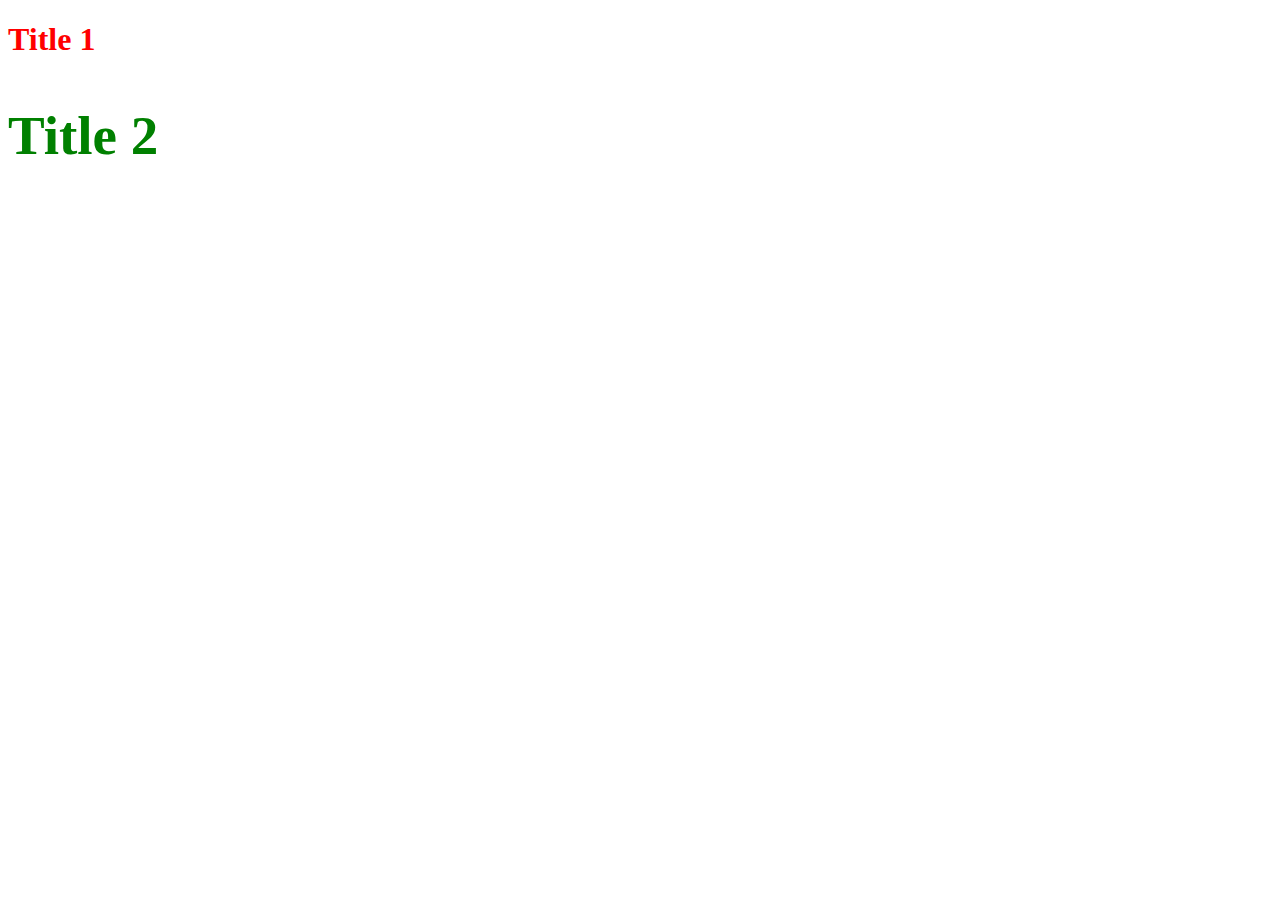
<file: index.html>
<!doctype html>
<html lang="en">
  <head>
    <meta charset="UTF-8" />
    <meta name="viewport" content="width=device-width, initial-scale=1.0" />
    <title>Intro</title>
    <style>
      h1 {
        color: red;
      }

      h2 {
        color: green;
        font-size: 55px;
      }
    </style>

    <script>
      console.log("Hello Console.");

      console.log(5 + 8);
      console.log(66 * 44);

      var salary2000 = 5000;
      let salary2 = 10000;
      const TAX = 1.2;

      let income = 6900;

      let name = "Joy Is Coming";
      let post = "Accountant";

      let totalAmountSpent = 77;
      let total_amount_spent = 88;
      let dot;
      let empty = null;

      let fName = "James";
      let lName = "Bond";
      let space = " ";
      let age = 10;

      console.log(fName + space + lName);

      let info = "My name is " + fName + " " + lName + " and I'm 10 years old";

      console.log(info);

      console.log(`My name is ${fName} ${lName} and I'm ${age} old  `);

      let score1 = 45;
      let score2 = 56;
      let score3 = 66;
      let score4 = 99;
      let score5 = 23;

      let avg = (score1 + score2 + score3 + score4 + score5) / 5;
      console.log("Average = " + avg);

      let studentScores = [45, 56, 66, 99, 23];

      console.log("Higest Score = " + score4);
      console.log("Lowest = " + studentScores[0]);

      let avg2 =
        (studentScores[0] +
          studentScores[1] +
          studentScores[2] +
          studentScores[3] +
          studentScores[4]) /
        studentScores.length;

      console.log("Total Number of elements =" + studentScores.length);
      console.log(avg2);
    </script>
  </head>
  <body>
    <h1>Title 1</h1>

    <h2>Title 2</h2>
  </body>
</html>
</file>
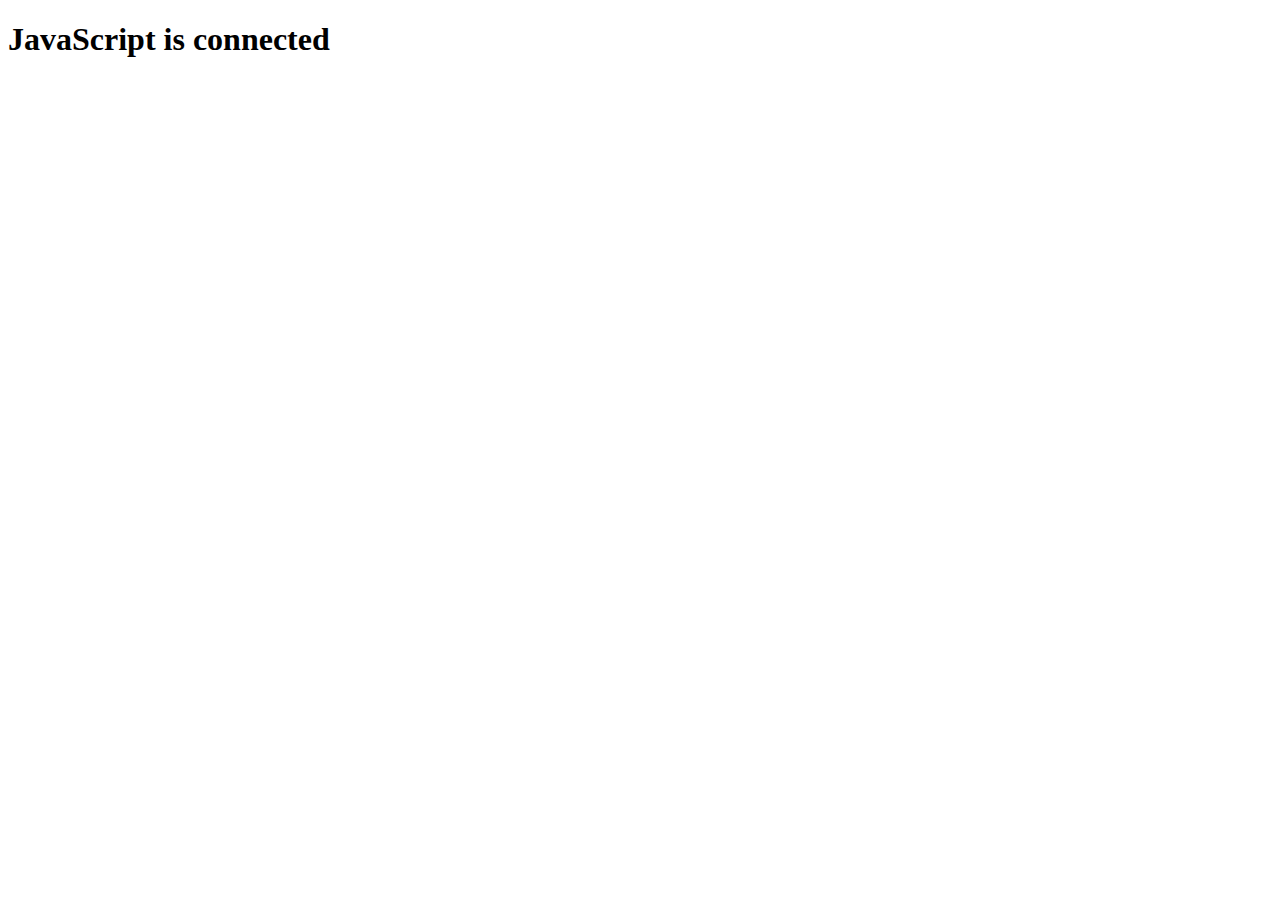
<file: Assignment.html>
<!DOCTYPE html>
<html lang="en">
<head>
    <meta charset="UTF-8">
    <meta name="viewport" content="width=device-width, initial-scale=1.0">
    <title>Document</title>
    <script src="script.js"></script>
</head>
<body>
<h1>JavaScript is connected</h1>



<script>
console.log("Hello, JavaScript World");

console.log(10 + 5);
console.log(20 - 7);
console.log(8 * 4);
console.log(16 / 2);

alert("JavaScript is connected");

let fname = "Otito";
let lname = "Amangbo";
let bestColour = "Black";

console.log(`My name is ${fname} ${lname} and my best colour is ${bestColour}`);


let name = "Sam";
let Name = "sam";

console.log("I am learning JavaScipt because I want to build real applications.");


alert("Hey there!");
console.log(10);
console.log(155);
console.log();

var boys = "6";
let girls = "10";
const num_of_balls = "5";
// const prevents reassignment

let country ="Nigeria";

let age = "15";
age = "16";

const birthYear = "2005";

// Valid variable names: userName, _numbers, totalScore, Name1, $price
// Inalid variable names: 1age, user-name, let

let price = 50;
let discount = 5;
console.log(price - discount);

let firstName = "John";
let lastName = "Snow";
let fullName = firstName + " " + lastName;
console.log(fullName);

let x = "5";
let y = 5;
console.log(x + y);
// concatinating sting

let last_year;
console.log(last_year);

let totalScore = 25;
let passingScore = 12;
console.log(totalScore>=passingScore)



let score = 85;
if (score >= 70);
console.log ("Grade A");

let isLoggedIn = true;


let me = {
  name: "John",
  age: 25,
  country: "Canada",
  occupation: "Developer"
};
console.log(me.name);
console.log(me.age);
console.log(me.country);
console.log(me.occupation);


let foods = ["Pizza", "Burger", "Pasta", "Rice", "Salad", "Beans"];
console.log(foods);

foods[0];
foods[2];
foods[foods.length - 1];

let userName= bestColour;
let loggedIn =true;
console.log(`${userName} is logged in: ${loggedIn}`);


const my_age=20;
amy_ge= 21;

let productName= "Nails";
let Price = 45;
let qty= 2;
console.log(`${qty} quantity of ${productName} @ $${Price} is $ ${Price * qty}`);

let student = { name: "Sara", age: 20 };
student.age = 21;

let total = [2, 4, 7]
console.log(total [0] + total [1] + total [2])



</script> 



</body>
</html>
</file>
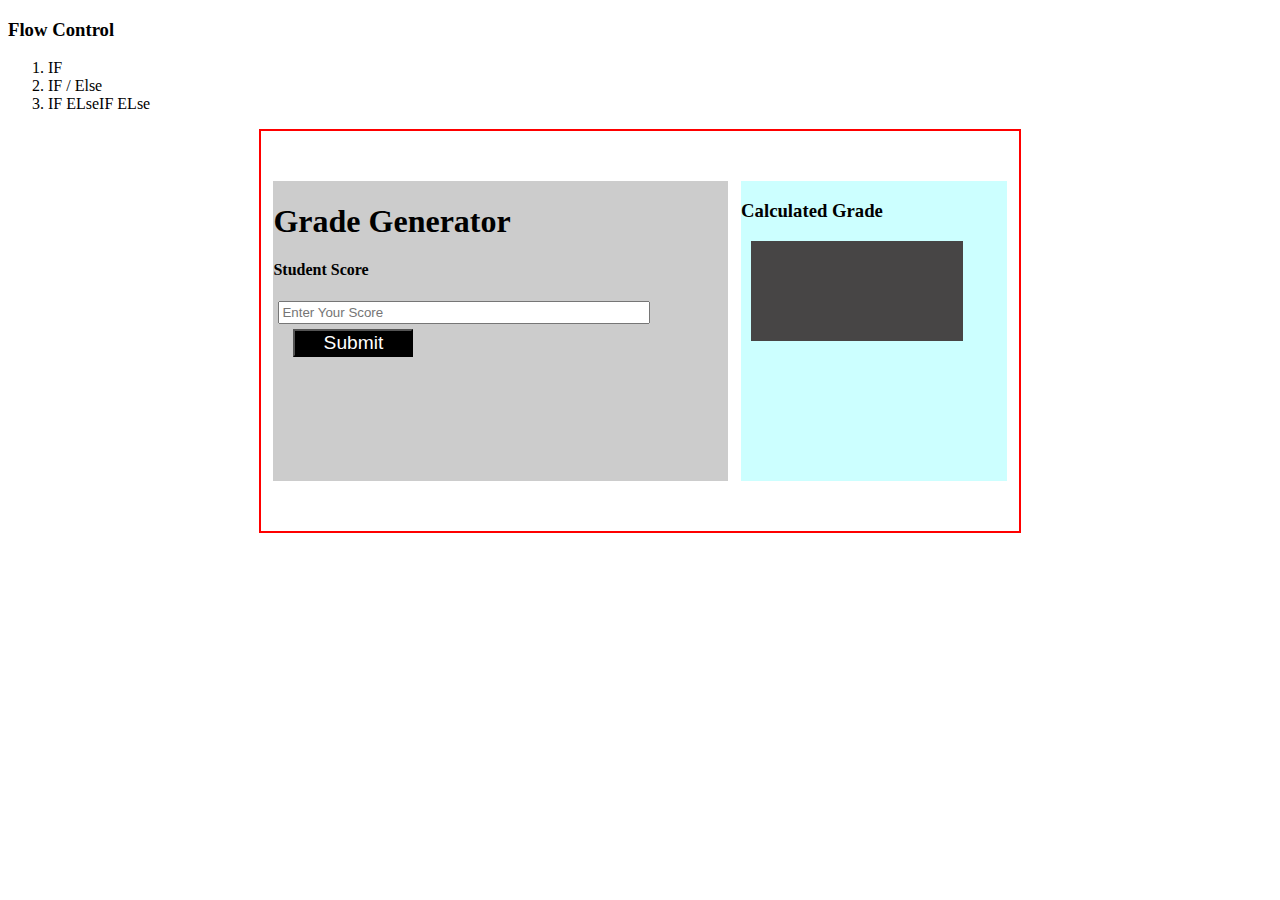
<file: FlowControl.html>
<!DOCTYPE html>
<html lang="en">
<head>
    <meta charset="UTF-8">
    <meta name="viewport" content="width=device-width, initial-scale=1.0">
    <title>Flow Control</title>
    <style>

        .container{
            display: flex;
            justify-content:space-evenly;
            align-items: center;
            width: 60%;
            height: 400px;
            border: solid 2px red;
            margin: auto;
        }

        .container .form{
            width: 60%;
            height: 300px;
            background-color: #ccc;

        }

        .container .form .input-control{
            width: 80%;
            padding: 2px;
            margin-left: 5px;
        }
        .container .form .btn {
            width: 120px;
            background-color: black;
            color: white;
            font-size: 1.2em;
            margin: 5px 20px;
        }

        .container .result{
          width: 35%;
          height: 300px;
          background-color: #cff;
        }

        .container .result  .result-panel{
            width: 80%;
            height: 100px;
            margin: 10px;
            background-color: #474545;
            color: white;
            font-size: 1.3em;
        }

    </style>
    <script>
        // flow control 
      
        // if (score === 55) {
        //      console.log("Good Grade");
        //     console.log("Ready for admission");
        // }

        // console.log("Default Line");


        // if(score > 60){
        //     console.log("Good Result");
        // }else{           
            
        //     console.log("Average Grade");
        // }

        if(score > 50 ){
            console.log("Good Result");
        }
        else if(score== 50){
           console.log("Average Result");
        }else{
            console.log("Poor Result");
        }     
    </script>
</head>
<body>

    <h3>Flow Control </h3>
    
    <p>
        <ol>
            <li>IF</li>
            <li>IF / Else</li>
            <li>IF ELseIF  ELse</li>
        </ol>
    </p>

    <div class="container">
        <div class="form">
            <h1>Grade Generator</h1>
            <h4>Student Score</h4>

            <input type="number" class="input-control" id="input-control"  placeholder="Enter Your Score">
            <button class="btn" type="button" id="submitBtn">Submit</button>
        </div>

        <div class="result">
            <h3>Calculated Grade</h3>
            <div class="result-panel"  id="result-panel">
            </div>
        </div>
    </div>


    <script>
        let submitBtn = document.getElementById("submitBtn");
        console.log(submitBtn);

        submitBtn.addEventListener("click", 
        
        function(){
        let input = document.getElementById("input-control");
        let score = input.value;

        console.log(typeof score);
        let grade = null;

         if(score >= 80){
            grade = "A"
        }
        else if(score >= 70){
            grade = "B"
        }
        else if(score >= 60){
            grade = "C";
        }
        else if(score >=50){
            grade = "D"
        }else{
            grade ="F";
        }

        console.log("Score = "+ score+ " , Grade= "+ grade);

        let resultPanel = document.getElementById("result-panel");
        console.log(resultPanel);

        resultPanel.innerHTML =  " Grade= "+ grade;
    
        }
    
    );


    </script>
    
</body>
</html>
</file>
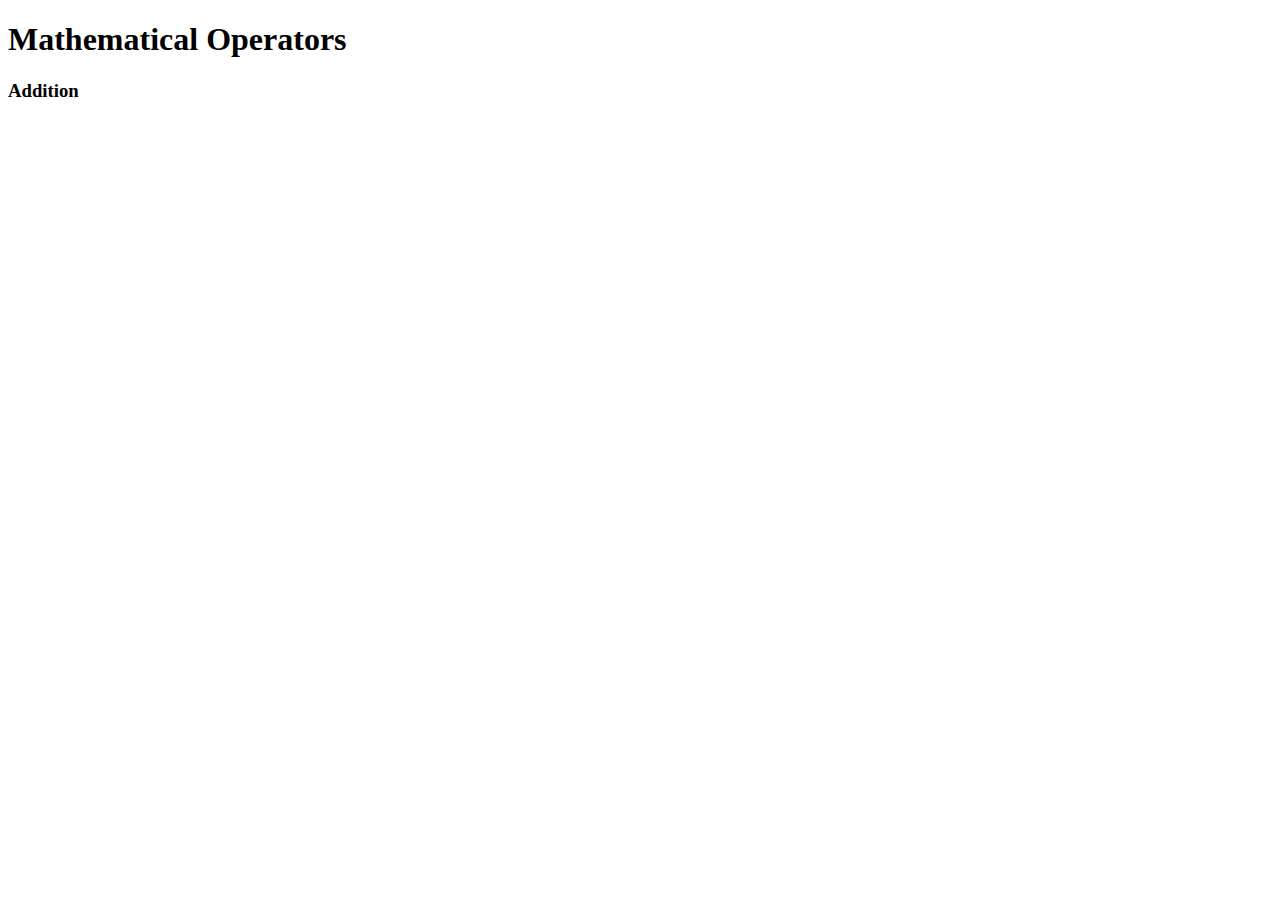
<file: operators.html>
<!doctype html>
<html lang="en">
  <head>
    <meta charset="UTF-8" />
    <meta name="viewport" content="width=device-width, initial-scale=1.0" />
    <title>Operators</title>
    <script>
      /*  A comment  */

      // Addtion
      let num1 = 77;
      let num2 = 7;
      let num3 = 2.5;
      let num4 = 41;

      // Comparison Operators

      //   Equals  ==   (Loose)
      // = Assignment Operator   y =8;
      let ans = num1 == num2;
      console.log(" 5 == 2 = " + (5 == 2));
      console.log(" 5 == 5 = " + (5 == 5));
      let day = 1;
      console.log(" day == 6 =" + (day == 6));

      // Equals Too (===) Strict

      console.log("Loose  2 == '2' =" + (2 == "2"));

      console.log("Strict  2 === '2' = " + (2 === "2"));

      //  Greater Than Operator   >

      console.log(" 15 > 3 =" + (15 > 3));

      // Greater Than or Equals to  >=
      let pay = 5_000;
      let TAX = 2.5;
      let salary = pay * TAX;
      let gender = "M";
      let experience = 3.0;


      console.log(" Salary = " + salary);
      console.log("Salary >= 25000 = " + (salary >= 25_000));

      //  Less Than <
      console.log("Salary < 25000 =" + (salary < 25000));

      // Less Than Or Equals to   <=

      console.log("Salary <=  25_000 =" + (salary <= 25_0000));

      //  Not Equals  != (Loose)  !== (Strict)

      console.log(" 10 != '10' ="+ (10 != '10'));
        console.log(" 10 !== '10' ="+ (10 !== '10'));
    </script>
  </head>
  <body>
    <h1>Mathematical Operators</h1>

    <h3>Addition</h3>
  </body>
</html>
</file>
